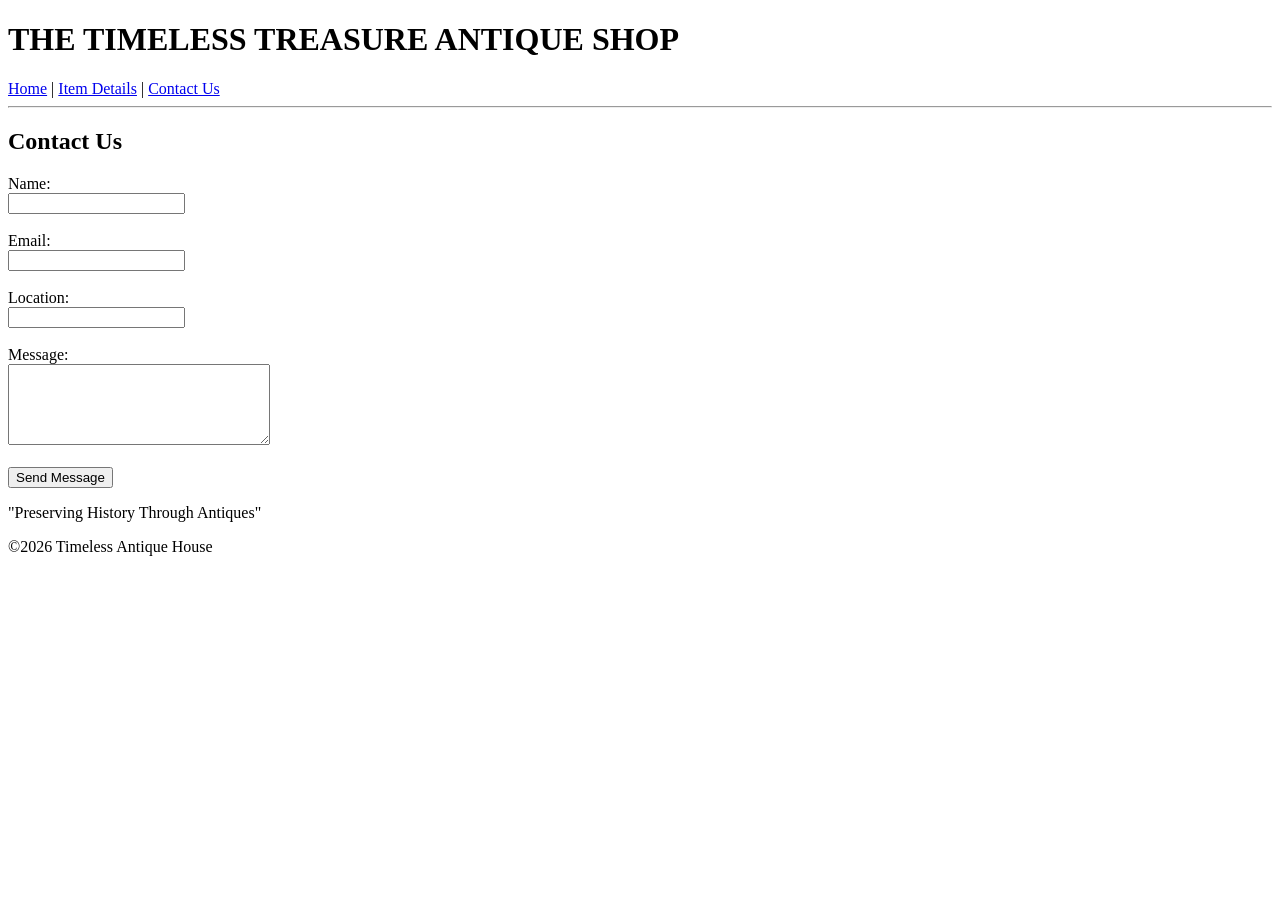
<file: CONTACT.HTML>
<!DOCTYPE html>
<html>
<head>
    <title>Contact Us</title>
</head>
<body>

    <h1>THE TIMELESS TREASURE ANTIQUE SHOP</h1>

    <nav>
        <a href="index.html">Home</a> |
        <a href="details.html">Item Details</a> |
        <a href="contact.html">Contact Us</a>
    </nav>

    <hr>

    <h2>Contact Us</h2>

    <form>
        Name:<br>
        <input type="text"><br><br>

        Email:<br>
        <input type="email"><br><br>

        Location:<br>
        <input type="text"><br><br>

        Message:<br>
        <textarea rows="5" cols="30"></textarea><br><br>

        <button type="submit">Send Message</button>
    </form>

    <footer>
        <p>"Preserving History Through Antiques"</p>
        <p>©2026 Timeless Antique House</p>
    </footer>

</body>
</html>
</file>
